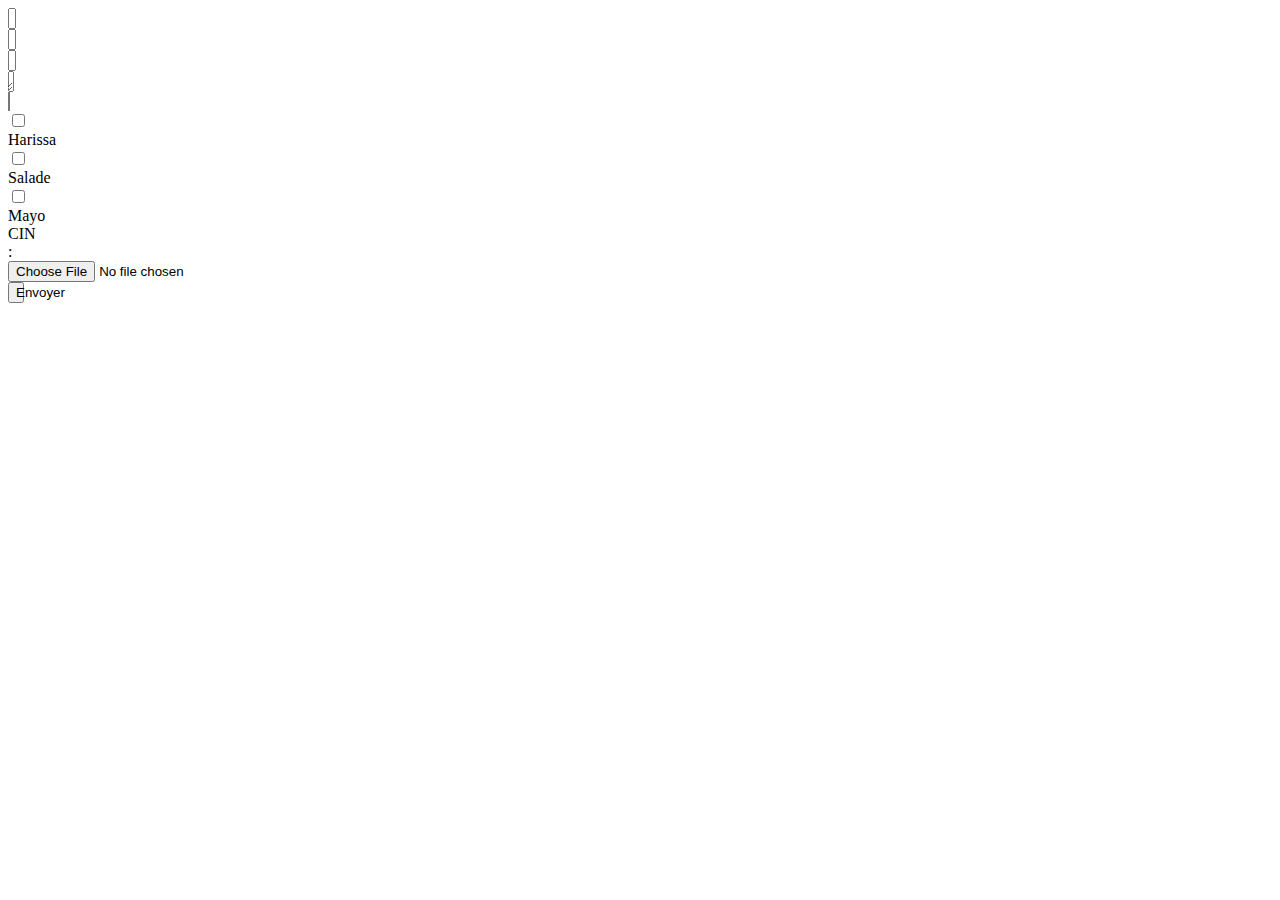
<file: index.html>
<!DOCTYPE html>
<head>
    <meta charset="UTF-8">
    <meta http-equiv="X-UA-Compatible" content="IE=edge">
    <meta name="viewport" content="width=device-width, initial-scale=1.0">
    <link href="/index.css" rel="stylesheet">

    <title>Sandwich</title>
</head>
<body>
    <form enctype="multipart/form-data" action="http://localhost:8000/index.php" method="post" >
        <input type="text" name="nom" placeholder="Nom" required>
        <input type="text" name="prenom" placeholder="Prenom" required>
        <input type="number" name="nb" required>
        <textarea name="adresse" cols="30" rows="1" required></textarea>   
        <select name="type">
            <option value="Viande">Viande</option>
            <option value="Poulet">Poulet</option>
            <option value="Escalope">Escalope</option>
        </select>
        <input type="hidden" value="0" name="harissa">
        <div><input type="checkbox" value="1" name="harissa">Harissa</div>
        <input type="hidden" value="0" name="salade">
        <div><input type="checkbox" value="1" name="salade">Salade</div>
        <input type="hidden" value="0" name="mayo">
        <div><input type="checkbox" value="1" name="mayo">Mayo</div>
        <div>CIN : <input type="file" name="cin"></div>
        <button type="submit" value="submit" name="submit">Envoyer</button>
    </form>
</body>
</html>
</file>
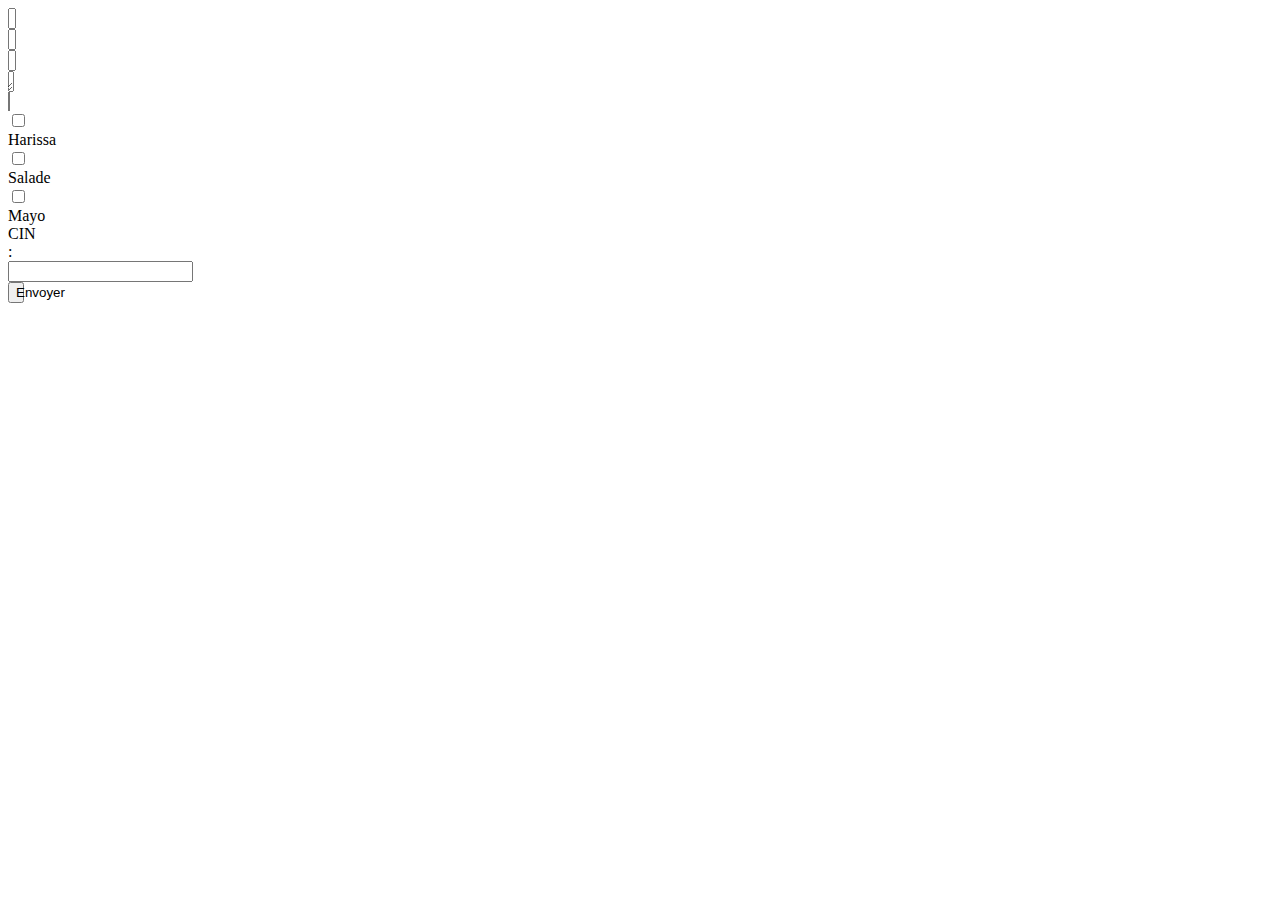
<file: com.html>
<!DOCTYPE html>
<head>
    <meta charset="UTF-8">
    <meta http-equiv="X-UA-Compatible" content="IE=edge">
    <meta name="viewport" content="width=device-width, initial-scale=1.0">
    <link href="/com.css" rel="stylesheet">

    <title>Sandwich</title>
</head>
<body>
    <form enctype="multipart/form-data" action="http://localhost:8000/index.php" method="post" >
        <input type="text" name="nom" placeholder="Nom" required>
        <input type="text" name="prenom" placeholder="Prenom" required>
        <input type="number" name="nb" required>
        <textarea name="adresse" cols="30" rows="1" required></textarea>   
        <select name="type">
            <option value="Viande">Viande</option>
            <option value="Poulet">Poulet</option>
            <option value="Escalope">Escalope</option>
        </select>
        <input type="hidden" value="0" name="harissa">
        <div><input type="checkbox" value="1" name="harissa">Harissa</div>
        <input type="hidden" value="0" name="salade">
        <div><input type="checkbox" value="1" name="salade">Salade</div>
        <input type="hidden" value="0" name="mayo">
        <div><input type="checkbox" value="1" name="mayo">Mayo</div>
        <div>CIN : <input type="textarea" name="cin"></div>
        <button type="submit" value="submit" name="submit">Envoyer</button>
    </form>
</body>
</html>
</file>
<file: index.css>
body{
           width: 00px;
            top: 50%;
            left: 50%;

        }
        form{
            display: flex;
            flex-direction: column;
        }
        form input, form select, form textarea{
            margin: top 15px; 
        }
</file>
<file: com.css>
body{
           width: 00px;
            top: 50%;
            left: 50%;

        }
        form{
            display: flex;
            flex-direction: column;
        }
        form input, form select, form textarea{
            margin: top 15px; 
        }
</file>
